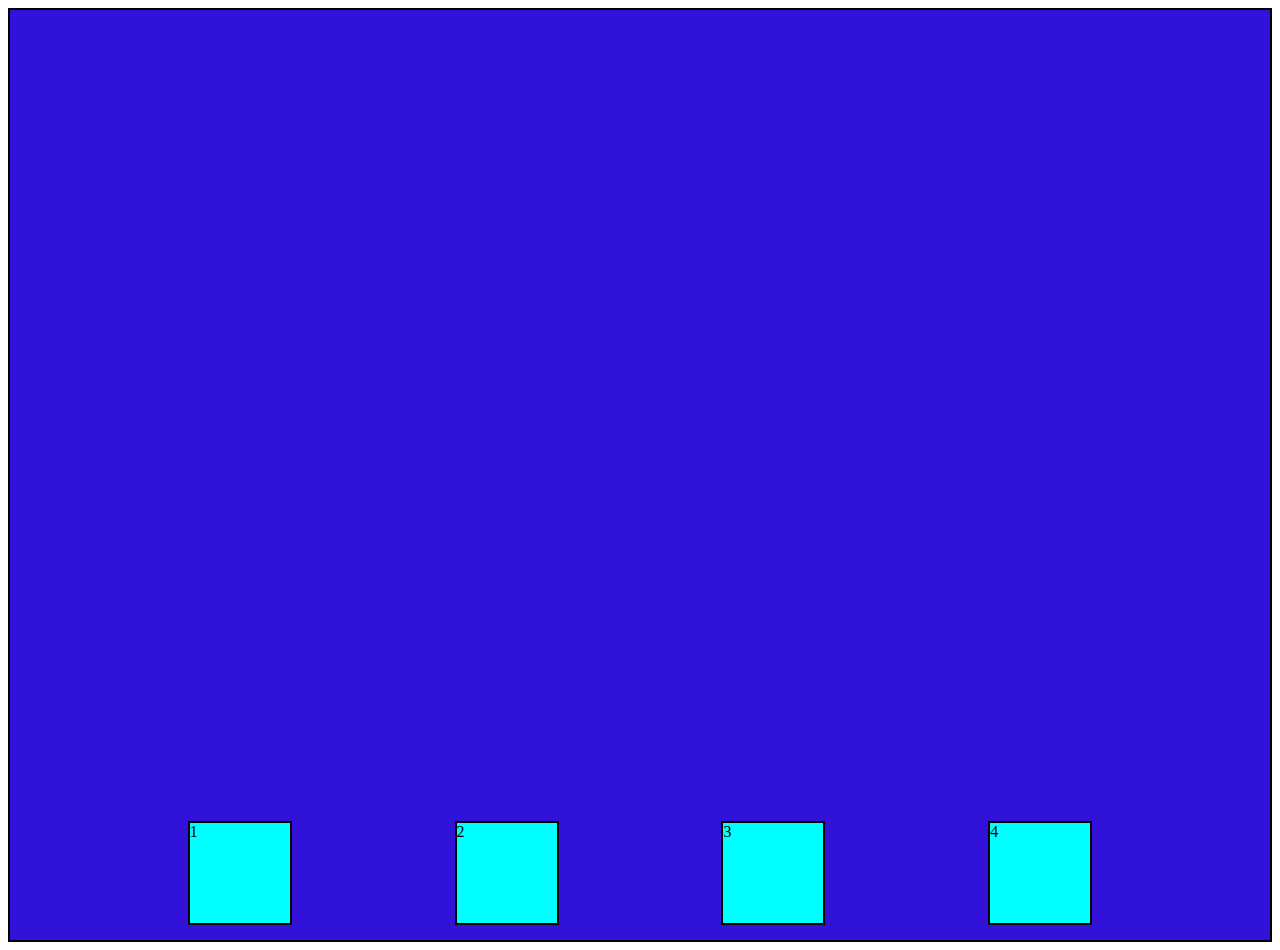
<file: display.html>
<!DOCTYPE html>
<html lang="en">
<head>
    <meta charset="UTF-8">
    <meta name="viewport" content="width=device-width, initial-scale=1.0">
    <title>Document</title>
    <link rel="stylesheet" href="style.css">
</head>
<body>
    <!-- <div class="inline">
    <p>HTML, short for HyperText Markup Language, is the foundation of the World Wide Web.
         <span>'s a markup language used to structure content on web pages, like text, images,</span>
         and links, enabling browsers to display them correctly. </p>

    </div>
    <div>
        <h1 class="inline">same</h1>
        <h1 class="inline">line</h1>
    </div> -->
    <div class="flex-container">
        <div class="one">1</div>
        <div class="two">2</div>
        <div class="three">3</div>
        <div class="four">4</div>

    </div>
</body>
</html>
</file>
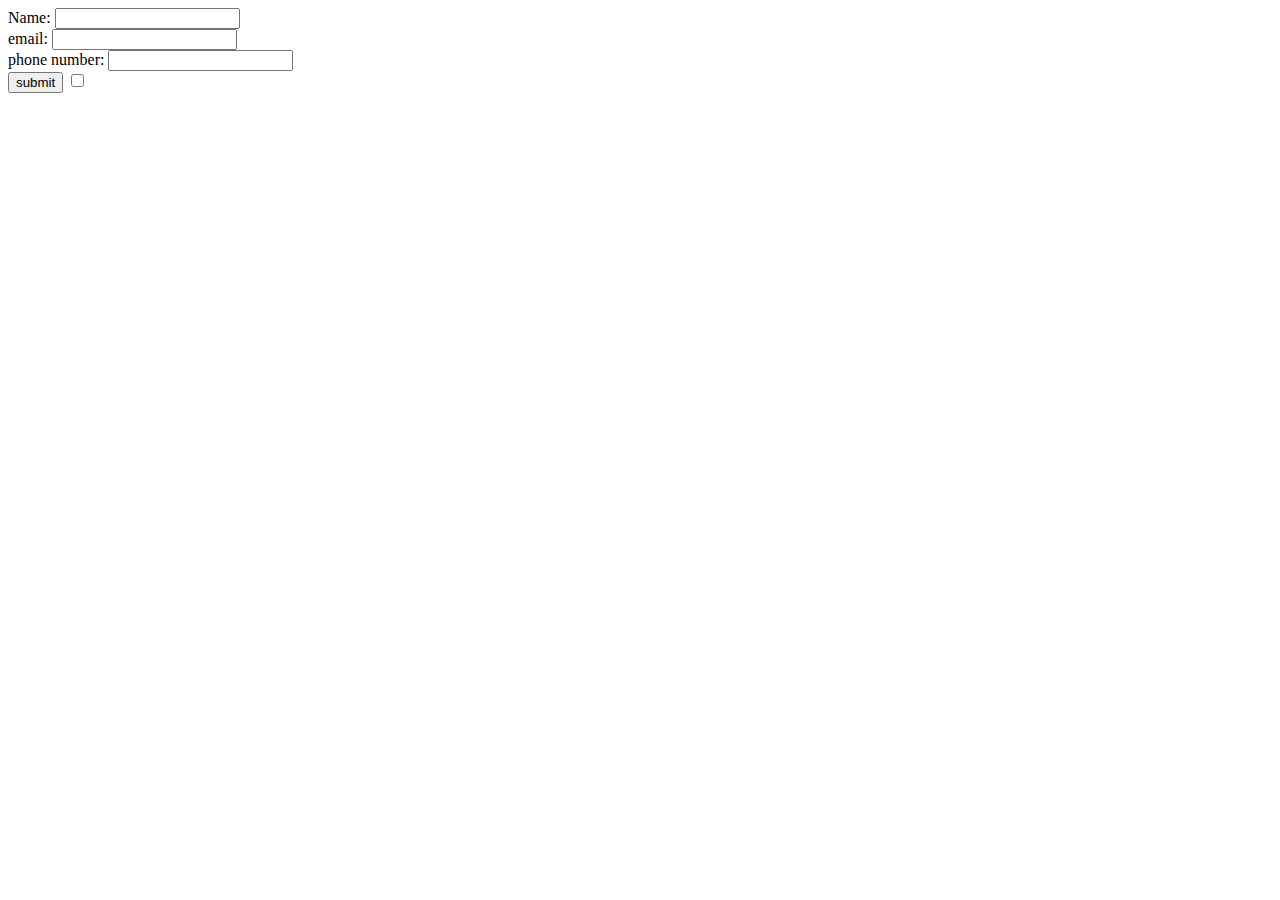
<file: form.html>
<!DOCTYPE html>
<html lang="en">
<head>
    <meta charset="UTF-8">
    <meta name="viewport" content="width=device-width, initial-scale=1.0">
    <title>Document</title>
</head>
<body>
    <form>
        <lable for="name">Name:</lable>
        <input type="text">
        <br>
        <lable for ="email">email:</lable>
        <input type="email" required>
        <br>
        <lable for ="number">phone number:</lable>
        <input type="number">
        <br>
        <input type="submit" value="submit">
        <input type="checkbox" name="" id="">
    </form>
</body>
</html>
</file>
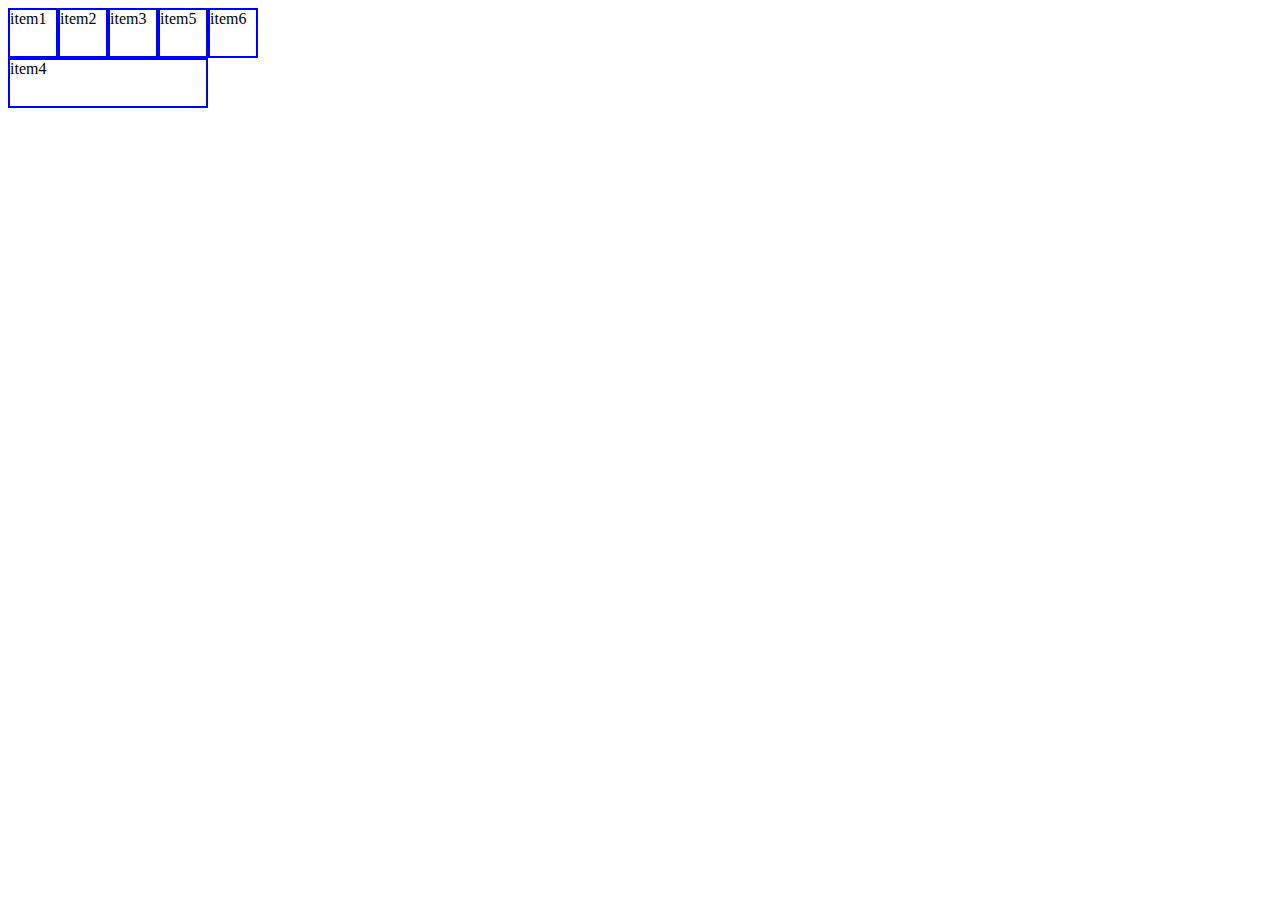
<file: grid.html>
<!DOCTYPE html>
<html lang="en">
<head>
    <meta charset="UTF-8">
    <meta name="viewport" content="width=device-width, initial-scale=1.0">
    <title>Document</title>
    <link rel="stylesheet" href="style.css">
</head>
<body>
    <div class="grid-container">
        <div class="one">item1</div>
        <div class="two">item2</div>
        <div class="three">item3</div>
        <div class="four">item4</div>
        <div class="five">item5</div>
        <div class="six">item6</div>

    </div>
</body>
</html>
</file>
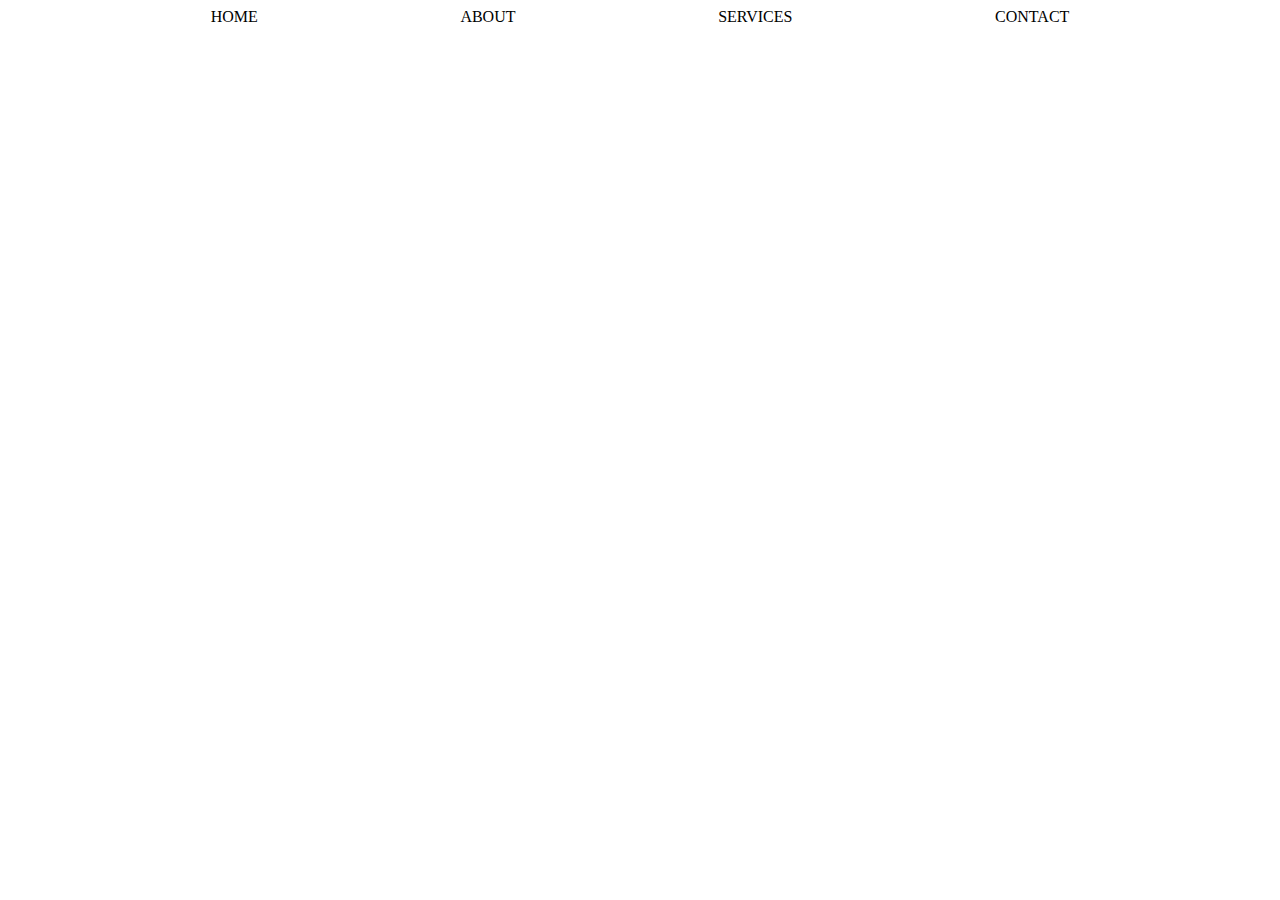
<file: navebar.html>
<!DOCTYPE html>
<html lang="en">
<head>
    <meta charset="UTF-8">
    <meta name="viewport" content="width=device-width, initial-scale=1.0">
    <title>navbar</title>
        <link rel="stylesheet" href="nave.css">
</head>
<body>
    <!-- <div class="flex-container">
        <div class="one">HOME</div>
        <div class="two">ABOUT</div>
        <div class="three">SERVICES</div>
        <div class="four">CONTACT</div> -->
        <u1 class="nav">
            <li>HOME</li>
            <li>ABOUT</li>
            <li>SERVICES</li>
            <li>CONTACT</li>
        </u1>
</body>
</html>
</file>
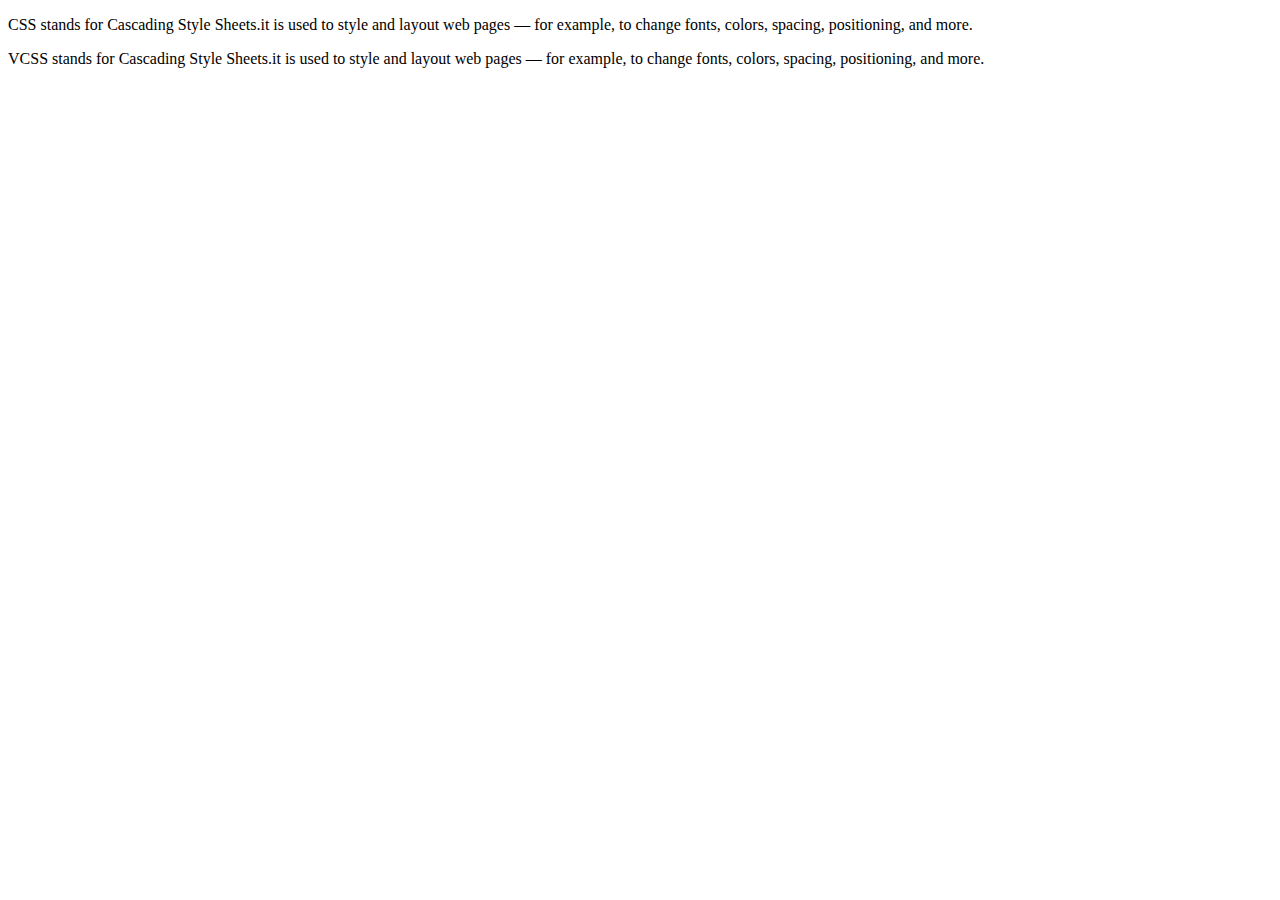
<file: parent.html>
<!DOCTYPE html>
<html lang="en">
<head>
    <meta charset="UTF-8">
    <meta name="viewport" content="width=, initial-scale=1.0">
    <title>par</title>
    <link rel="stylesheet" herf="style.css">
</head>
<body>
    
<head><body>
<div class="parent">
    <p>CSS stands for Cascading Style Sheets.it is used to style and layout web pages — for example, to change fonts, colors, spacing, positioning, and more.</p>
</div>
<div ><p>VCSS stands for Cascading Style Sheets.it is used to style and layout web pages — for example, to change fonts, colors, spacing, positioning, and more.</p>
</p></div>
</body>
</head>
</html>
</file>
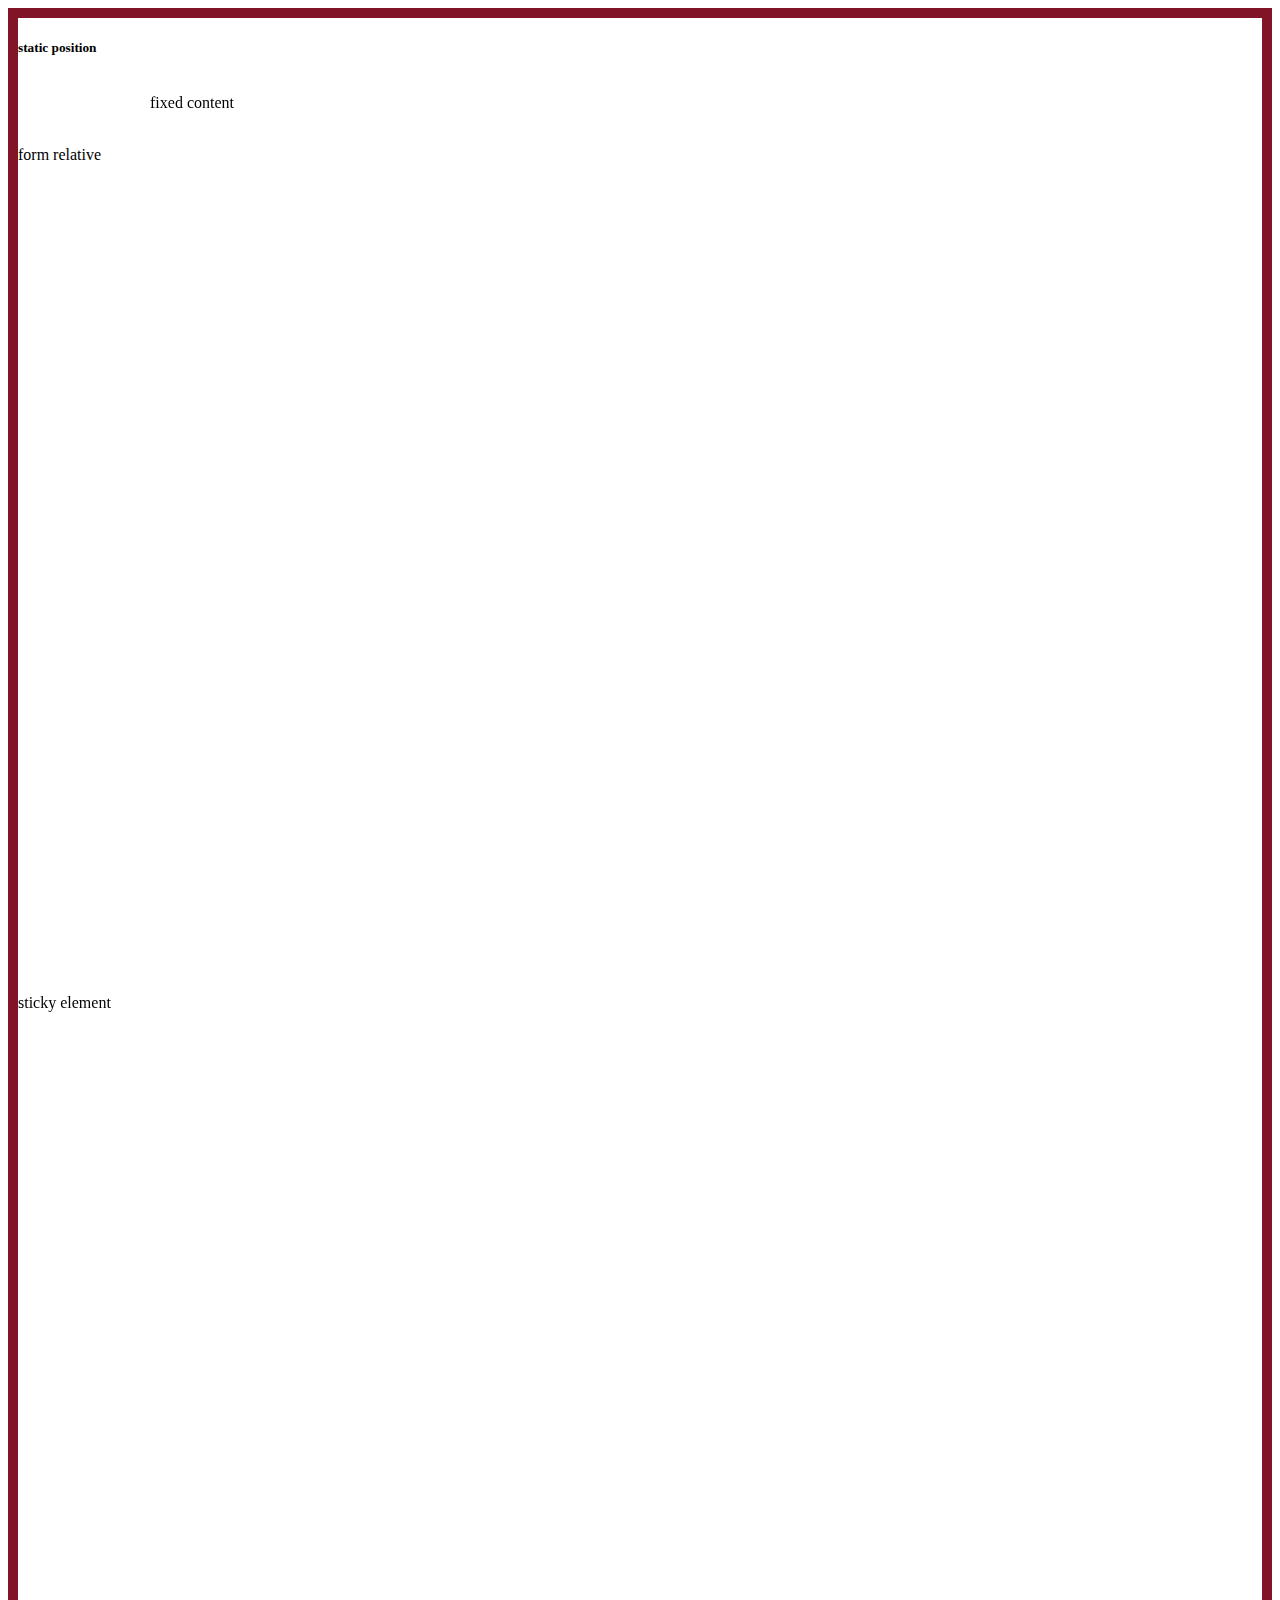
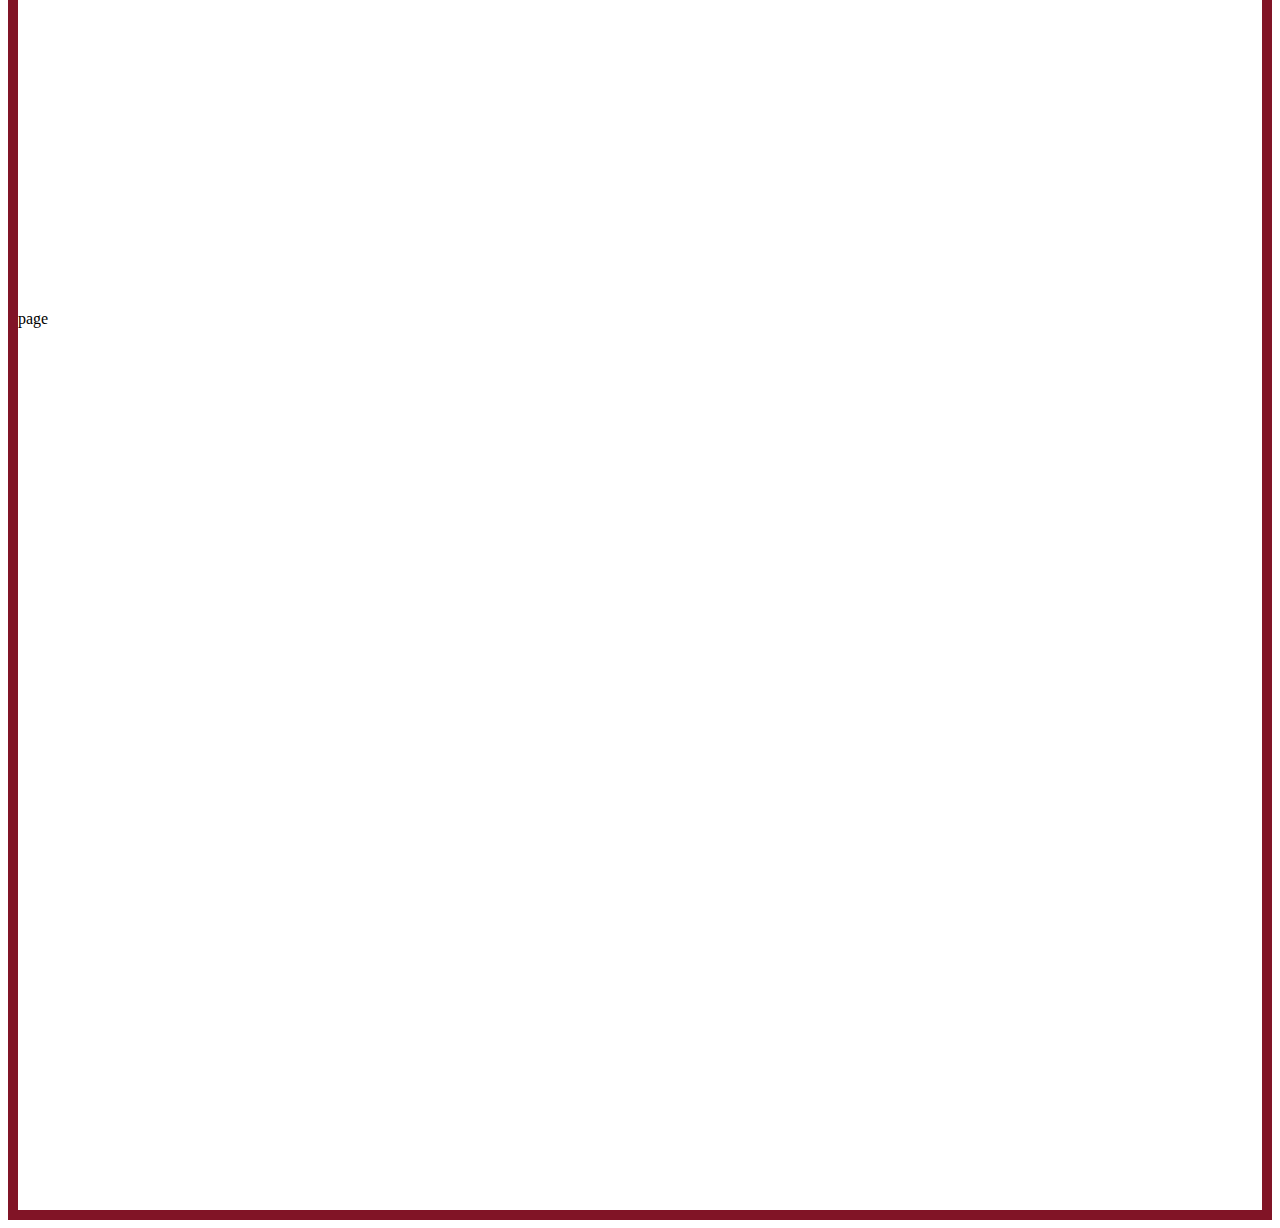
<file: position.html>
<!DOCTYPE html>
<html lang="en">
<head>
    <meta charset="UTF-8">
    <meta name="viewport" content="width=device-width, initial-scale=1.0">
    <title>Document</title>
    <link rel="stylesheet" href="style.css">
</head>
<body>
    <div class="position">
        <h5>static position</h5> 
        <div class="relative">
            <p>form relative</p>
        </div>
        
         <div class="page"> 
             <p class="fixed">fixed content</p> 
         </div> 
     <div class="page">
        <p class="sticky">sticky element</p>
     </div> 
     <div class="page">
        <p>page</p>
     </div>
     </div>

</body>
 </html>
</file>
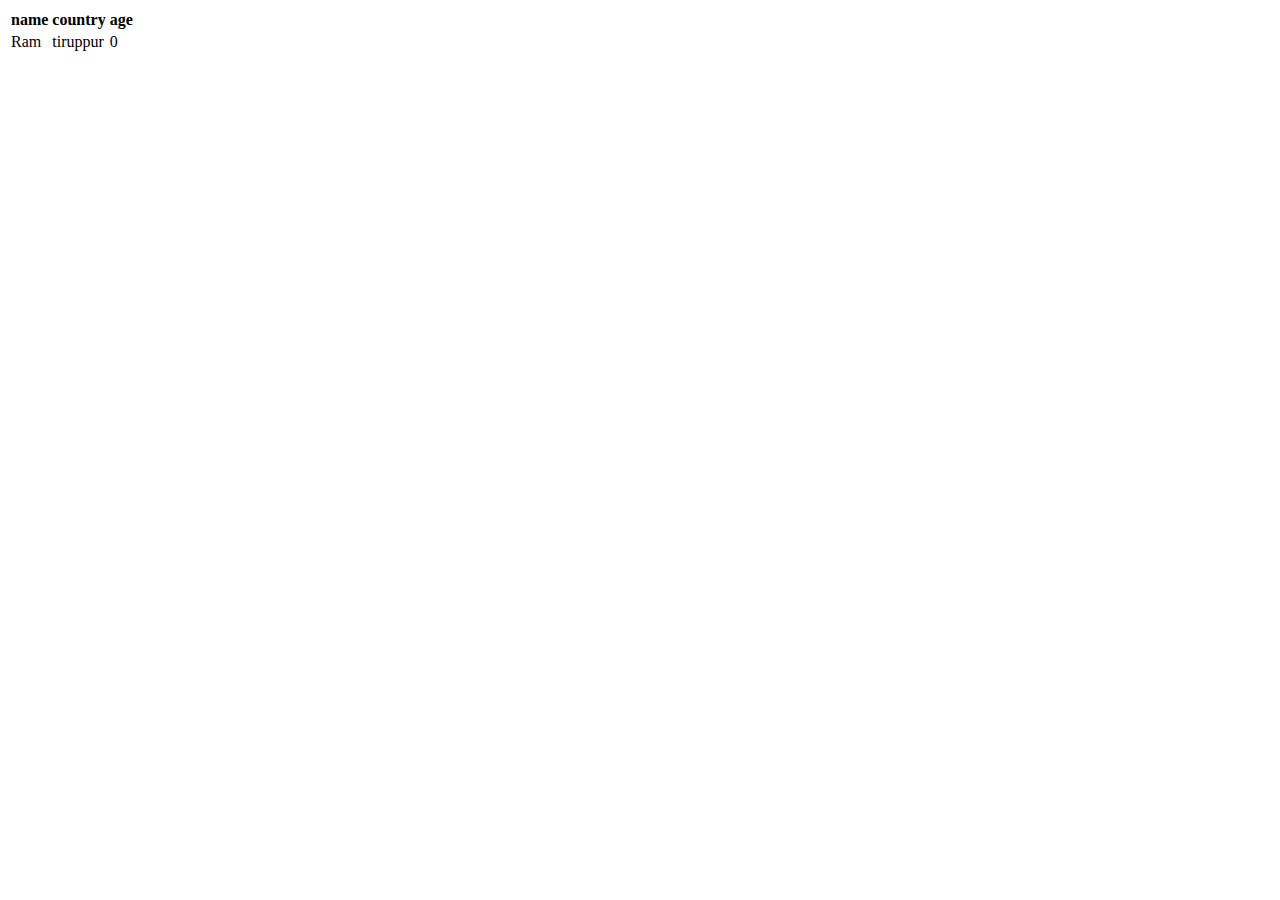
<file: table.html>
<!DOCTYPE html>
<html lang="en">
<head>
    <meta charset="UTF-8">
    <meta name="viewport" content="width=device-width, initial-scale=1.0">
    <title>Document</title>
</head>
<body>
    <table>
        <tr>
            <th>name</th>
            <th>country</th>
            <th>age</th>
        </tr>
        <tr>
            <td>Ram</td>
            <td>tiruppur</td>
            <td>0</td>
        </tr>
    </table>
    

</body>
</html>
</file>
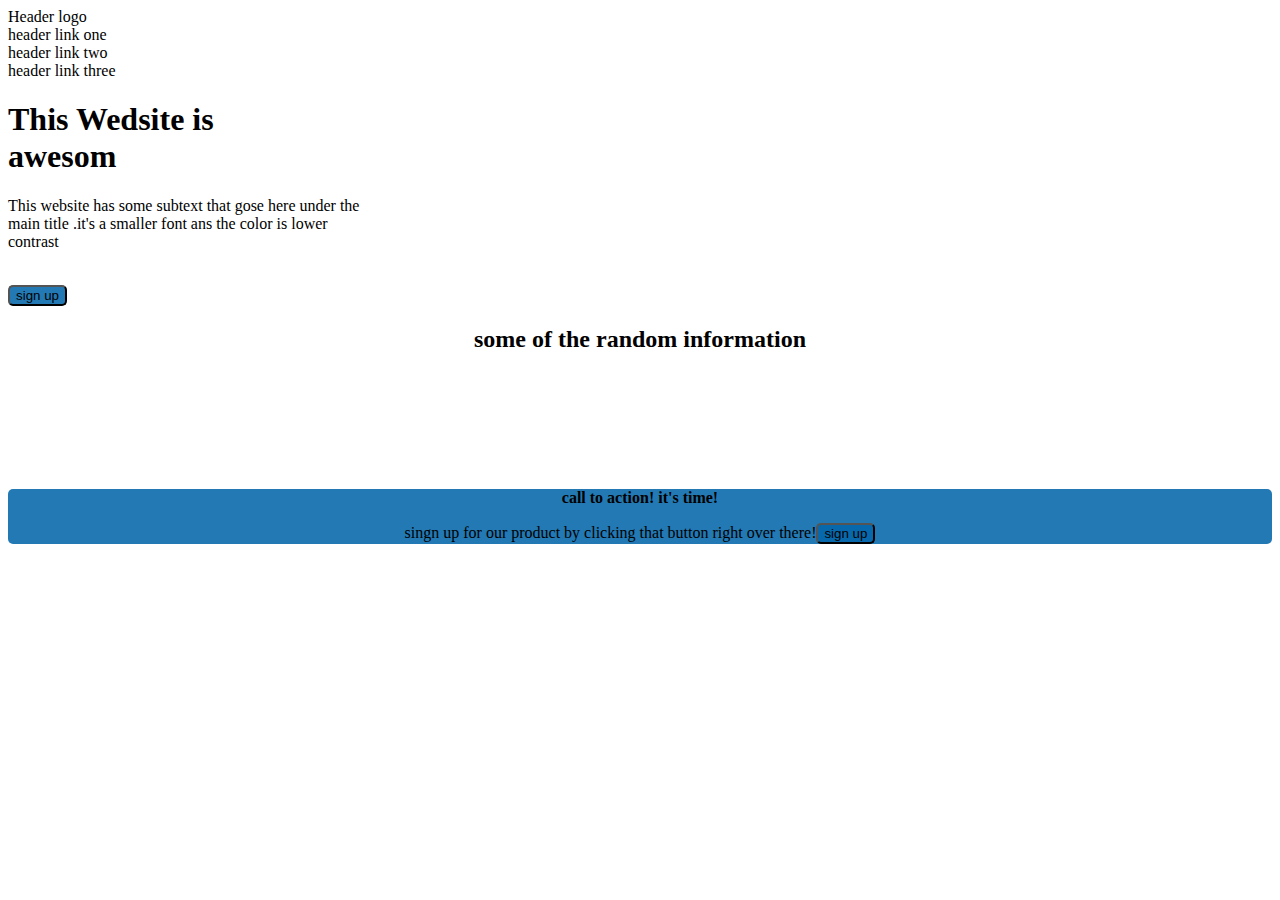
<file: task.html>
<!DOCTYPE html>
<html lang="en">
<head>
    <meta charset="UTF-8">
    <meta name="viewport" content="width=device-width, initial-scale=1.0">
    <title>Document</title>
    <link rel="stylesheet" href="task.css">
</head>
<body>
    <div class="header"><li>Header logo</li></div>
    <div><li>header link one </li>
    <li>header link two</li>
    <li>header link three</li></div>
    <h1>This Wedsite is<br>awesom</h1>
    <p>This website has some subtext that gose here under the<br> main title .it's a smaller font ans the color is lower <br>contrast </p><br>
    <button class="signup">sign up</button>

    <h2 class="paragraf">some of the random information</h2>
    <div class="grid-container">
        <div class="one"></div>
        <div class="two"></div>
        <div class="three"></div>
        <div class="four"></div>
    </div>
    <div class="para">
       <p class="paragraf"><b>call to action! it's time!</b></p>
        <p class="paragraf">singn up for our product by clicking that button right over there!<button class="signup">sign up</button></p>
       
    </div>
    


</body>
</html>
</file>
<file: style.css>
.parent p{
            font-family:cursive ;
            letter-spacing: 5px;
            text-transform: uppercase;
            text-decoration: line-through;
            text-shadow: 0cqmin;
        }
 p:hover{
            color:rgb(80, 64, 64);
            background-color: rgb(99, 75, 75);
        }
.border{
           border:2px solid rgb(94, 3, 3);
           border-radius: 50Px;
           padding-left: 20px;
           padding-right: 10px;
           background-color: aqua;


        }
.margin{
    border: 3px solid rgb(129, 20, 38);
    margin-left: 50px;
    padding: 10px 50px 5px 30px;
}
.position{
    border: 10px solid rgb(129, 20, 38);
   
}
.relative{
    position: absolute;
    top: 130px;
    bottom:80px;
}
.page{
    height:100vh;
}
.fixed{
    position: fixed;
    left: 150px;
}
.sticky{
    position: sticky;
    top: 10px;
    left: 120px;
}
.inline{
    display: inline;
}
.dispaly{
    display: inline;
}
.flex-container{
    display: flex;
    flex-direction: row;
    background-color:rgb(48, 18, 216) ;
    border: 2px solid black;
    padding: 15px;
    justify-content: space-evenly;
    align-items: end;
    height: 100vh;
}
.flex-container div{
    background-color: aqua;
    border: 2px solid black;
    height: 100px;
    width: 100px;
}
.two{
    /*flex-grow: 2;*/
    flex-shrink: 0;
}
.grid-container{
    display: grid;
    /*grid-template-rows: 50px 50px;
    grid-template-columns: 50px 50px 50px;*/
    grid-template:50px 50px / 50px 50px 50px 50px 50px 50px;
    /*row-gap: 20px;
    column-gap: 20px;*/
    
}
.grid-container div{
border: 2px solid blue;
}
.four{
    grid-column-start: 1;
    grid-column-end: 5;
    grid-row-start: 2;
    grid-row-end: 4;

}
</file>
<file: nave.css>
/*p:hover{
            color:rgb(0, 183, 255);
            background-color: rgb(0, 0, 0);
 }
 .flex-container{
    display: flex;
    flex-direction: row;
    background-color:rgb(0, 173, 253) ;
    border: 2px solid black;
    padding: 15px;
    align-items: center;
    height: 100vh;
}
.flex-container div{
    background-color: rgb(0, 0, 0);
    border: 2px solid rgb(255, 255, 255);
    height: 100px;
    width: 300px;
    color: aliceblue;
}
.two{
    /*flex-grow: 2;
    flex-shrink: 0;
    color: aliceblue;
}*/
.nav{
    display: flex;
    justify-content:space-evenly ;
}
li{
    list-style: none;
}
</file>
<file: task.css>
.paragraf,h2{
    text-align: center;
}
.grid-container{
    display: flex;
   justify-content: space-evenly;
   align-items: center;
    height: 100px;
    width: 100px;
}
}
.grid-container div{
border: 2px solid rgb(0, 183, 255);
border-radius: 5Px;
padding: 15px;
justify-content: space-evenly;
align-items: center;
}
.signup{
    background-color: rgba(3, 103, 170, 0.877);
    border-radius: 5Px;
}
.para{
    border: 0px solid rgba(3, 103, 170, 0.877);
    border-radius: 5px;
    background-color: rgba(3, 103, 170, 0.877);
    left: 12px;

}
.header{
    left: auto;
     display: inline;
}
</file>
